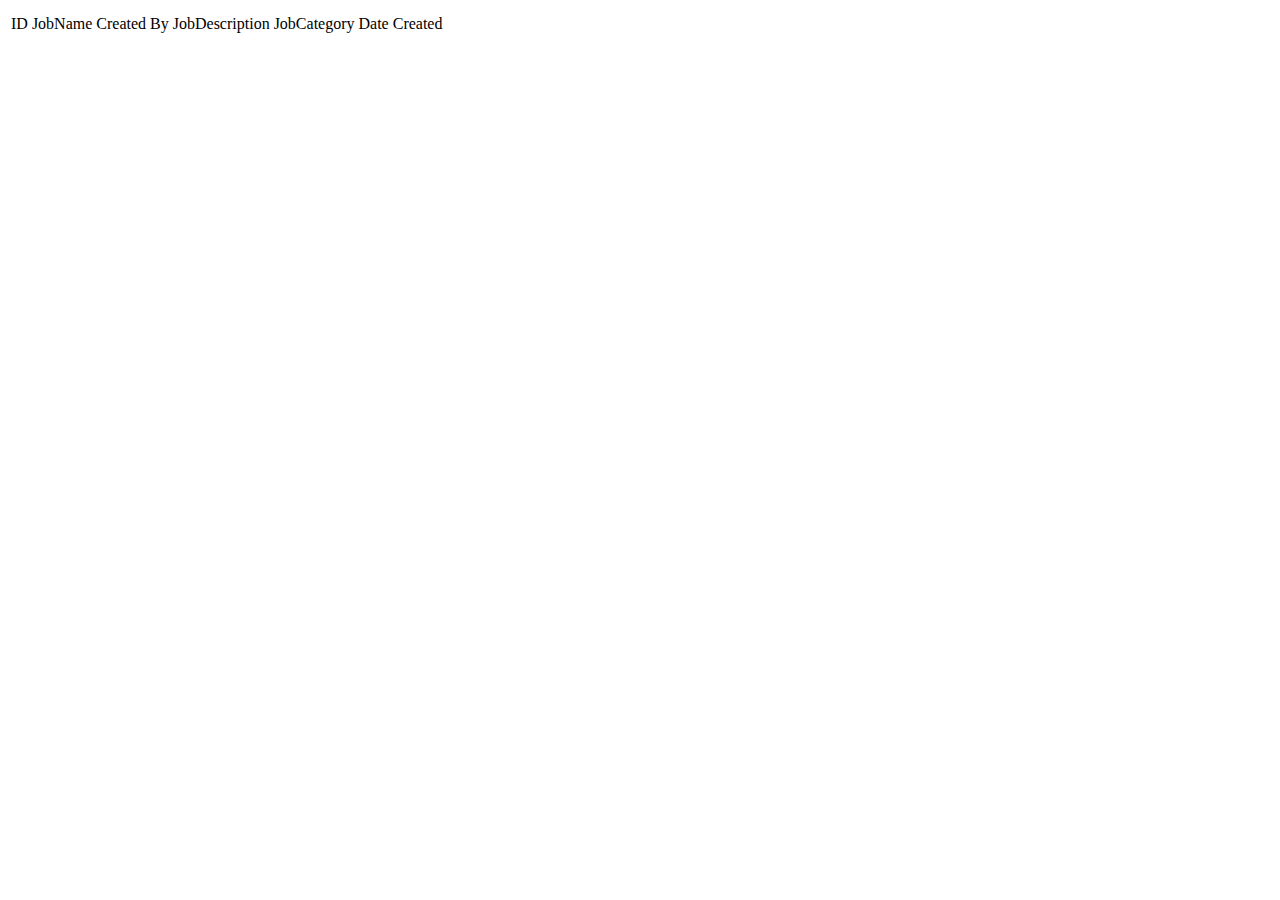
<file: Assignment2RestConsumer/target/classes/templates/jobs.html>
<!doctype html>
<html xmlns:th="http://www.thymeleaf.org">

<head>

 <meta charset="utf-8">
  </head>
  
  <body>
  
  <table>
  	<tr>
  	<th th:text="#{jobs.job}"></th>
  	</tr>
  
  
  	<tr th:each="job1 : ${job}">
		<td th:text="${job1.JobId}">ID</td>
		<td th:text="${job1.JobName}">JobName</td>
		<td th:text="${job1.JobUser}">Created By</td>
		<td th:text="${job1.JobDescription}">JobDescription</td>
		<td th:text="${job1.JobCategory}">JobCategory</td>
		<td th:text="${job1.Createdatetime}">Date Created</td>
</tr>
  
  
  </table>
  
  
  
  </body>
</html>
</file>
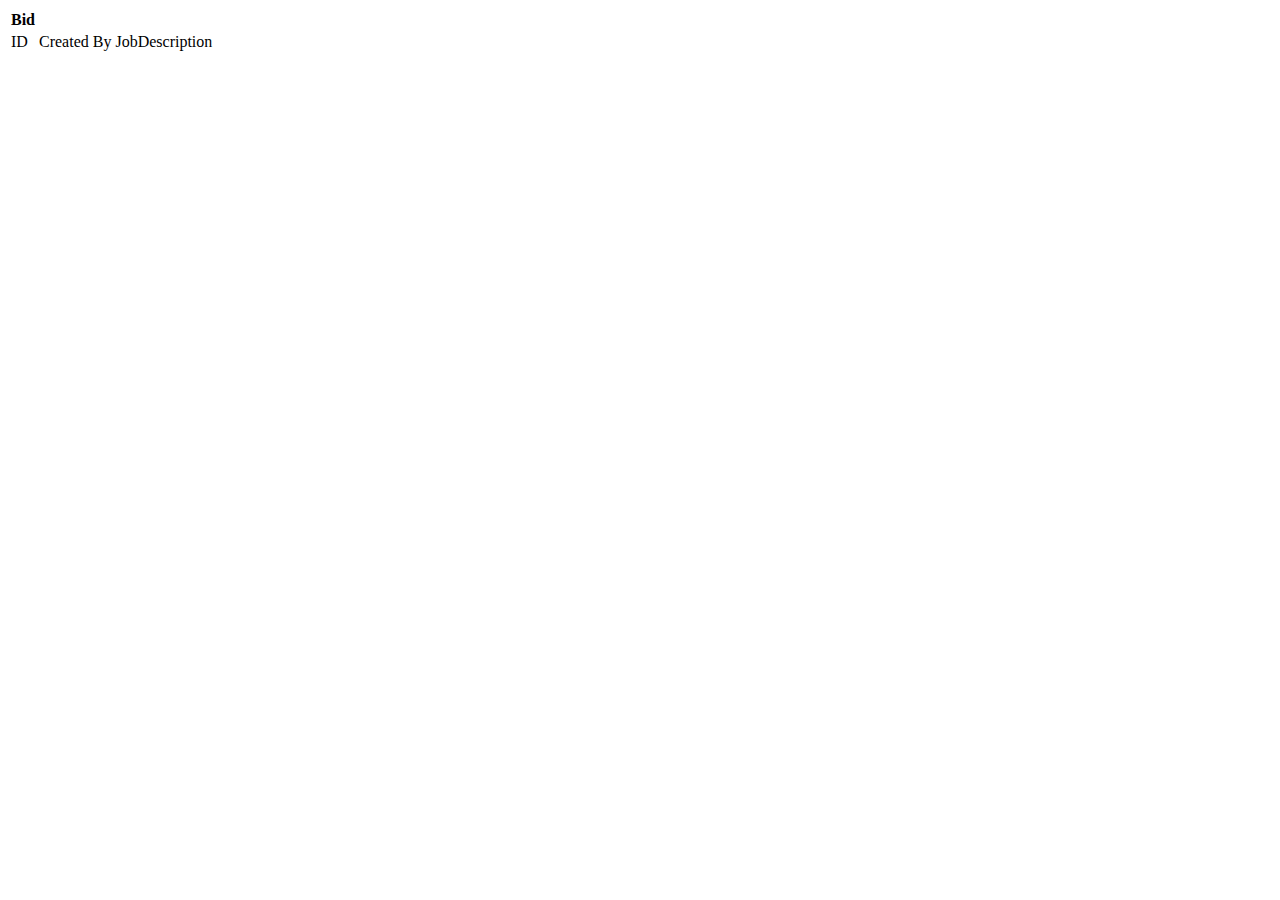
<file: Assignment2RestConsumer/target/classes/templates/showBid.html>
<!doctype html>
<html xmlns:th="http://www.thymeleaf.org">

<head>


  </head>
  
  <body>
  
  <table>
  	<tr>
  	<th th:text="#{bid.bid}">Bid</th>
  	</tr>
  
  
  	<tr th:object="${bid}">
		<td th:text="*{bidId}">ID</td>
		<td th:text="*{jobName}">Created By</td>
		<td th:text="*{userEmail}">JobDescription</td>
		
</tr>
  
  
  </table>
  
  
  
  </body>
  
  </html>
</file>
